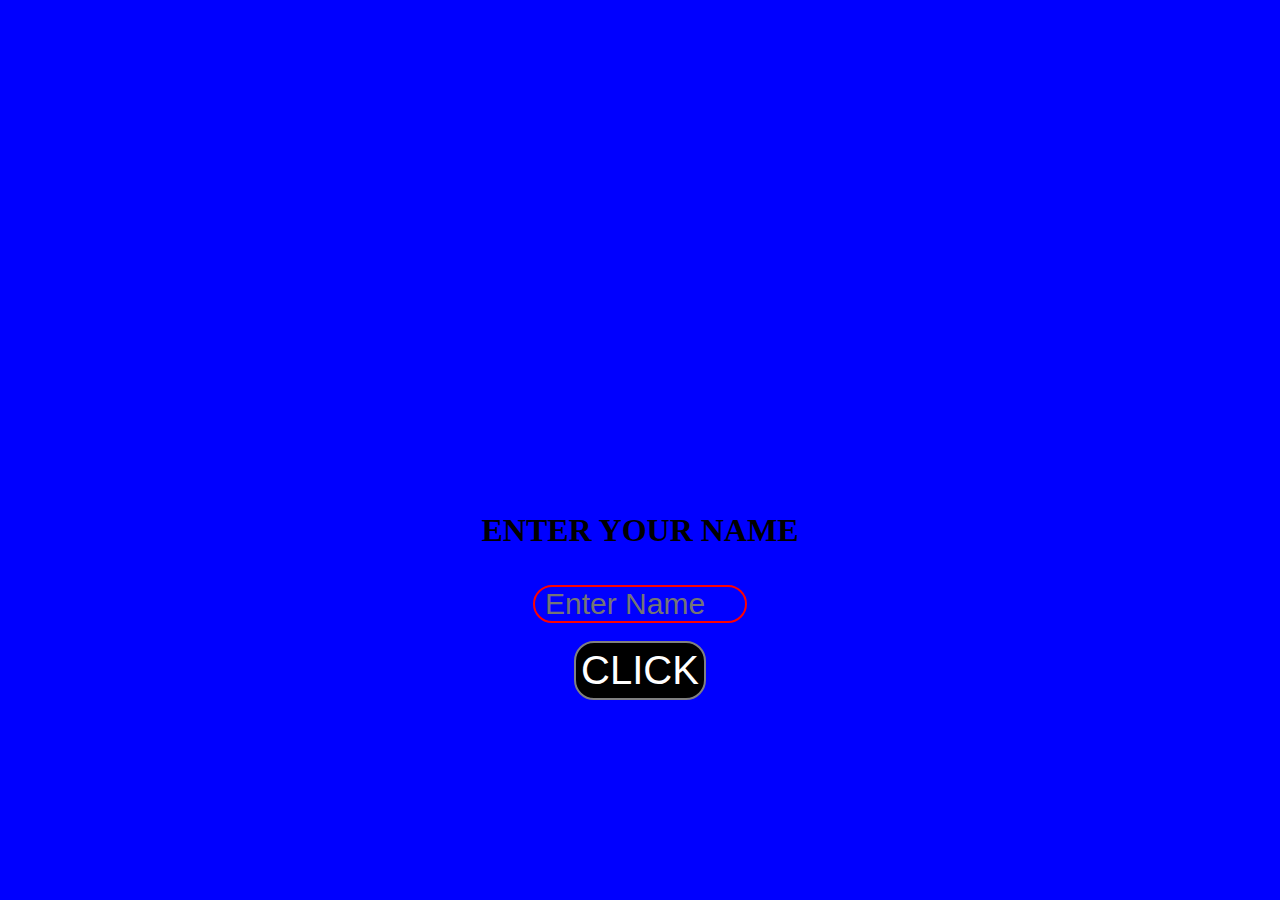
<file: index_2.html>
<!DOCTYPE html>
<html lang="en">
<head>
    <style>
        *{
            padding: 0%;
            margin: 0;
        }
        body{
            background: blue;
        }
        .Main{
            padding-top: 40%;
        }
        input{
            font-size: 30px;
            width: 200px;
            border: 2px solid red;
            border-radius: 20px;
            background: transparent;
            padding-left: 10px;
        }
        button{
            padding: 5px;
            font-size: 40px;
            background: black;
            color: white;
            border: 2px solid gray;
            border-radius: 20px;
        }
        .contant{
            display: none;
            font-size: 30px;
            font-family: 'Pacifico', cursive;
            color: red;
            text-shadow: 0 0 9px blue, 0 0 7px #fff, 0 0 10px #fff;
        
        }
        .heart{
            animation: zoom 0.2s linear;
            animation-iteration-count: infinite;
        }
    </style>
    <script>
        function Show() {
            var name = document.getElementById('name').value;
        
            if (document.getElementById('name').value=="")
            {
                alert('Please type your Name');
            }
            else{
                document.getElementById('addname').innerHTML=name;
                document.getElementById('m1').style.display="none";
                document.getElementById('c1').style.display="block";
            }
        }
    </script>
    <!-- <link rel="preconnect" href="https://fonts.googleapis.com"> -->
    <!-- <link rel="preconnect" href="https://fonts.gstatic.com" crossorigin> -->
    <!-- <link href="https://fonts.googleapis.com/css2?family=Pacifico&display=swap" rel="stylesheet"> -->
    <meta charset="UTF-8">
    <meta http-equiv="X-UA-Compatible" content="IE=edge">
    <meta name="viewport" content="width=device-width, initial-scale=1.0">
    <title>Document</title>
</head>
<body>
    <div class="Main" id="m1">
        <center>
            <h1>ENTER YOUR NAME</h1>
            <br>
            <br>
            <input type="text" placeholder="Enter Name" id="name">
            <br>
            <br>
            <button onclick="Show()">CLICK</button>
        </center>
    </div>
    <div class="contant" id="c1">
        <center>
            <h1>Welcome</h1>
        <h1 class="smile">😇</h1>

            <h1>to<h1>
            <h1>my</h1>
            <h1>Login page</h1>
            <h1 id="addname"></h1>
        </center>
    </div>

</body>
</html>
</file>
